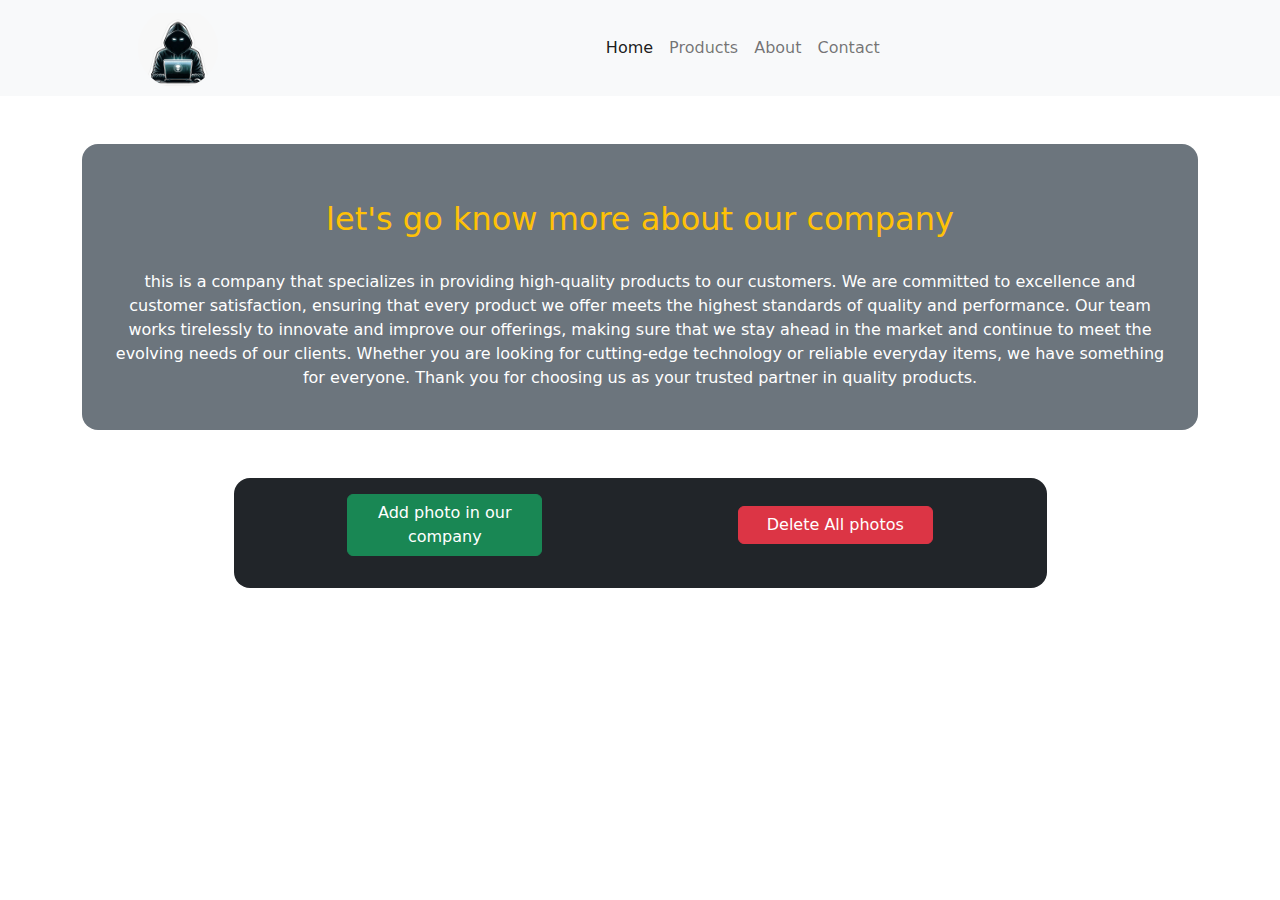
<file: about.html>
<!DOCTYPE html>
<html lang="en">

<head>
    <meta charset="UTF-8">
    <meta name="viewport" content="width=device-width, initial-scale=1.0">
    <link rel="stylesheet" href="./css/bootstrap.min.css"> <!-- Bootstrap CSS -->
    <link rel="stylesheet" href="./css/all.min.css"> <!-- Font Awesome -->
    <link rel="stylesheet" href="./css/about.css">
    <link rel="stylesheet" href="./css/index.css">
    <title>Document</title>
</head>

<body>
    <nav class="navbar navbar-expand-lg bg-light">
        <div class="container-fluid">
            <a class="navbar-brand logo " href="index.html"><img src="./images/logo-dev2.jpg" alt="logo"
                    class="w-100"></a>
            <button class="navbar-toggler" type="button" data-bs-toggle="collapse"
                data-bs-target="#navbarSupportedContent" aria-controls="navbarSupportedContent" aria-expanded="false"
                aria-label="Toggle navigation">
                <span class="navbar-toggler-icon"></span>
            </button>
            <div class="collapse navbar-collapse" id="navbarSupportedContent">
                <ul class="navbar-nav mb-2 mb-lg-0 m-auto">
                    <li class="nav-item">
                        <a class="nav-link active" aria-current="page" href="index.html">Home</a>
                    </li>
                    <li class="nav-item">
                        <a class="nav-link" href="products.html">Products</a>
                    </li>
                    <li class="nav-item">
                        <a class="nav-link" href="about.html">About</a>
                    </li>
                    <li class="nav-item">
                        <a class="nav-link" href="#">Contact</a>
                    </li>

                </ul>
            </div>
        </div>
    </nav>
    <section class="container">




        <div id="add-prod-form"
            class="d-none  my-5 w-50 m-auto bg-warning rounded-4 p-5 position-absolute top-50 start-50 translate-middle z-3 position-relative">
            <i class="fa-solid fa-circle-xmark position-absolute fa-2x top-0 end-0 m-3" id="close-from-icon"></i>
            <h2 class="text-center "> Add New Photo in Gallery Compmany </h2>
            <form class="w-75 m-auto  p-3">
                <label class="ms-4 p-2" for="pname">photo name </label>
                <input id="pname" type="text" class="form-control w-75 m-auto mt-2 my-2 ">

                <label class="ms-4 p-2" for="pdescription">photo description </label>
                <input id="pdescription" type="text" class="form-control w-75 m-auto mt-2 my-2">

                <label class="ms-4 p-2" for="pprice">photo price </label>
                <input id="pprice" type="text" class="form-control w-75 m-auto mt-2 my-2">

                <label class="ms-4 p-2" for="pimage" class="p-2"> image </label>
                <input type="file" id="pimage" accept="image/*" multiple>

            </form>
            <button type="submit" id="submit-btn" class="btn btn-outline-primary d-block p-3 my-2 w-50 m-auto"
                onclick="addProduct()"> Add photo</button>


        </div>

        <div class="text-center m-auto bg-secondary p-3 rounded-4 my-5 p-4 overflow-hidden">
            <h2 class=" p-3 my-3 text-center fa-bounce text-warning"> let's go know more about our company </h2>
            <p class="text-center text-white">this is a company that specializes in providing high-quality products to
                our customers. We are committed to excellence and customer satisfaction, ensuring that every product we
                offer meets the highest standards of quality and performance. Our team works tirelessly to innovate and
                improve our offerings, making sure that we stay ahead in the market and continue to meet the evolving
                needs of our clients. Whether you are looking for cutting-edge technology or reliable everyday items, we
                have something for everyone. Thank you for choosing us as your trusted partner in quality products.
            </p>
        </div>

        <!--  section from dispaly Products  -->
        <section class="prodcutsGallery px-3 m-auto overflow-hidden ">





            <div
                class="actions  w-75 m-auto d-flex justify-content-around align-items-center bg-dark text-white p-3 rounded-4 mb-3">

                <button class="btn w-25 btn-success mb-3" id="addProductBtn">Add photo in our company</button>
                <button class="btn w-25 btn-danger mb-3" onclick="deleteAllProducts()">Delete All photos</button>
            </div>
            <div class=" productList  my-5 position-relative">

                <!-- Products will be displayed here -->

        </section>

        <section class="slider-section">
            <div class="slider-of-products d-none bg-warning p-4 rounded-4 ">


                <i id="close-icon" class="fa-solid fa-square-xmark fa-3x position-absolute top-0 end-0 m-3 fa-fade"></i>
                <i id="arrow-left-icon"
                    class="fa-regular fa-circle-left fa-3x position-absolute top-50 start-0 m-3"></i>
                <i id="arrow-right-icon"
                    class="fa-regular fa-circle-right fa-3x position-absolute top-50 end-0 m-3"></i>
            </div>

        </section>

    </section> <!--  /Container -->




    <script src="./js/bootstrap.bundle.min.js"></script>
    <script src="./js/about.js"></script>

</body>

</html>
</file>
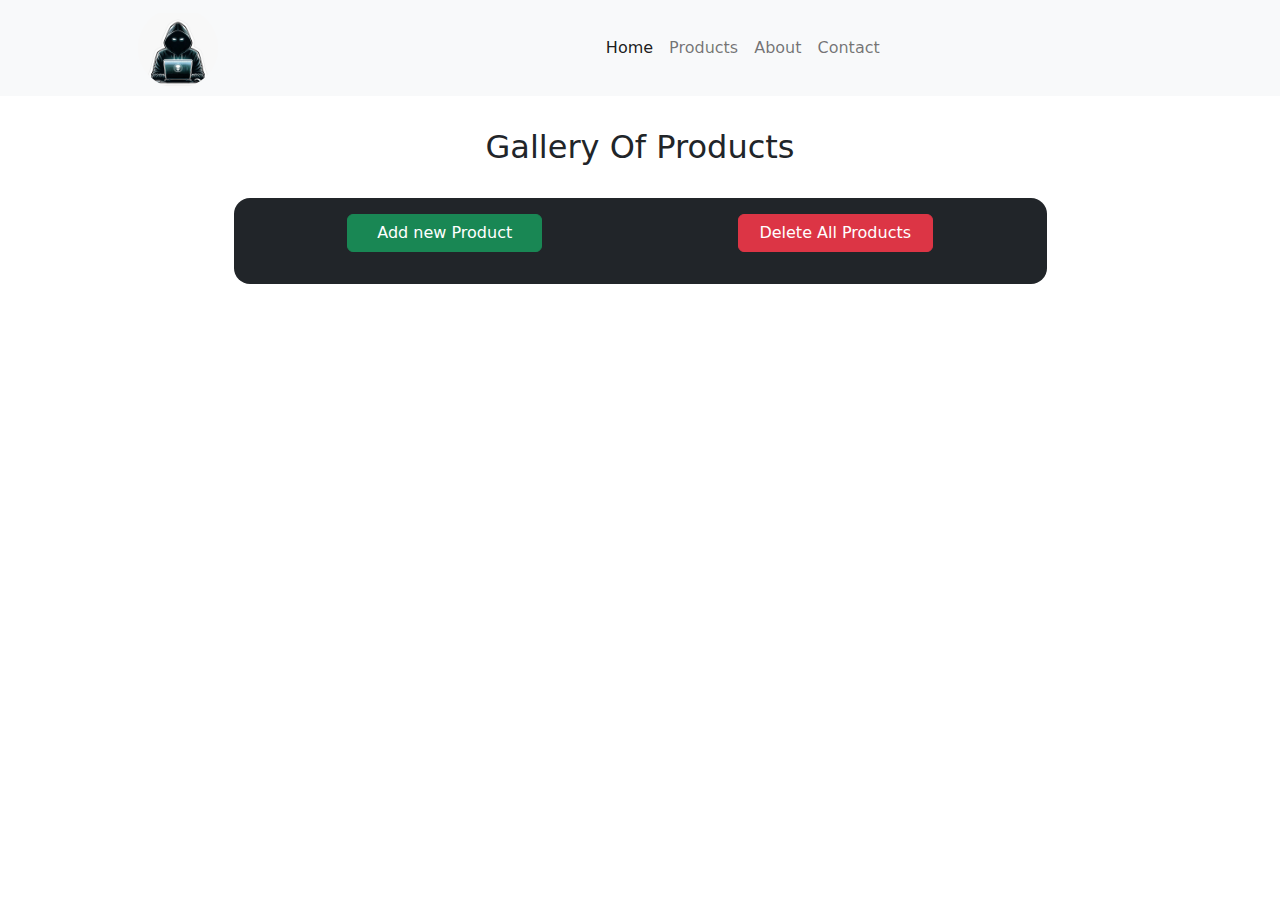
<file: products.html>
<!DOCTYPE html>
<html lang="en">

<head>
    <meta charset="UTF-8">
    <meta name="viewport" content="width=device-width, initial-scale=1.0">
    <link rel="stylesheet" href="./css/bootstrap.min.css"> <!-- Bootstrap CSS -->
    <link rel="stylesheet" href="./css/all.min.css"> <!-- Font Awesome -->
    <link rel="stylesheet" href="./css/products.css">
    <link rel="stylesheet" href="./css/index.css">
    <title>Document</title>
</head>

<body>
    <nav class="navbar navbar-expand-lg bg-light">
        <div class="container-fluid">
            <a class="navbar-brand logo " href="index.html"><img src="./images/logo-dev2.jpg" alt="logo"
                    class="w-100"></a>
            <button class="navbar-toggler" type="button" data-bs-toggle="collapse"
                data-bs-target="#navbarSupportedContent" aria-controls="navbarSupportedContent" aria-expanded="false"
                aria-label="Toggle navigation">
                <span class="navbar-toggler-icon"></span>
            </button>
            <div class="collapse navbar-collapse" id="navbarSupportedContent">
                <ul class="navbar-nav mb-2 mb-lg-0 m-auto">
                    <li class="nav-item">
                        <a class="nav-link active" aria-current="page" href="index.html">Home</a>
                    </li>
                    <li class="nav-item">
                        <a class="nav-link" href="products.html">Products</a>
                    </li>
                    <li class="nav-item">
                        <a class="nav-link" href="about.html">About</a>
                    </li>
                    <li class="nav-item">
                        <a class="nav-link" href="#">Contact</a>
                    </li>

                </ul>
            </div>
        </div>
    </nav>
    <section class="container">




        <div id="add-prod-form"
            class="d-none  my-5 w-50 m-auto bg-warning rounded-4 p-5 position-absolute top-50 start-50 translate-middle z-3 position-relative">
            <i class="fa-solid fa-circle-xmark position-absolute fa-2x top-0 end-0 m-3" id="close-from-icon"></i>
            <h2 class="text-center "> Add New Product </h2>
            <form class="w-75 m-auto  p-3">
                <label class="ms-4 p-2" for="pname">product name </label>
                <input id="pname" type="text" class="form-control w-75 m-auto mt-2 my-2 ">

                <label class="ms-4 p-2" for="pdescription">product description </label>
                <input id="pdescription" type="text" class="form-control w-75 m-auto mt-2 my-2">

                <label class="ms-4 p-2" for="pprice">product price </label>
                <input id="pprice" type="text" class="form-control w-75 m-auto mt-2 my-2">

                <label class="ms-4 p-2" for="pimage" class="p-2"> product image </label>
                <input type="file" id="pimage" accept="image/*" multiple>

            </form>
            <button type="submit" id="submit-btn" class="btn btn-outline-primary d-block p-3 my-2 w-50 m-auto"
                onclick="addProduct()"> Add </button>


        </div>



        <!--  section from dispaly Products  -->
        <section class="prodcutsGallery px-3 m-auto overflow-hidden ">

            <h2 class=" p-3 my-3 text-center fa-bounce"> Gallery Of Products</h2>
            <div
                class="actions  w-75 m-auto d-flex justify-content-around align-items-center bg-dark text-white p-3 rounded-4 mb-3">

                <button class="btn w-25 btn-success mb-3" id="addProductBtn">Add new Product</button>
                <button class="btn w-25 btn-danger mb-3" onclick="deleteAllProducts()">Delete All Products</button>
            </div>
            <div class="d-flex flex-wrap justify-content-evenly  productList">

                <!-- Products will be displayed here -->

        </section>

        <section class=" ">
            <div class="slider-of-products d-none bg-warning p-4 rounded-4">


                <i id="close-icon" class="fa-solid fa-square-xmark fa-3x position-absolute top-0 end-0 m-3 fa-fade"></i>
                <i id="arrow-left-icon"
                    class="fa-regular fa-circle-left fa-3x position-absolute top-50 start-0 m-3"></i>
                <i id="arrow-right-icon"
                    class="fa-regular fa-circle-right fa-3x position-absolute top-50 end-0 m-3"></i>
            </div>

        </section>

    </section> <!--  /Container -->




    <script src="./js/bootstrap.bundle.min.js"></script>
    <script src="./js/products.js"></script>

</body>

</html>
</file>
<file: css/about.css>
.prodct-image {
    width: 400px;
    overflow: hidden;
    /* height: 450px; */
    text-align: center;
    

}

.prodct-image img {

    width: 100%;
    /* height: 100%; */
    object-fit: cover;
}

.prodct-image:hover .product-content {
    transform: translateY(0);


}

#add-prod-form {
    z-index: 10;


}

.product-content {
    --space-value: 20px;
    position: absolute;
    bottom: var(--space-value);
    left: var(--space-value);
    right: var(--space-value);
    background-color: rgb(240, 239, 239);
    padding: var(--space-value);
    border-radius: 10px;
    transform: translateY(120%);
    transition: all 0.5s ease-in-out;
    overflow: auto;
}

.product-content h3 {
    font-size: 1.5rem;
    font-weight: 600;
}

.product-content p {
    font-size: 1.2rem;
    font-weight: 400;
}

.prodct-image:hover img {
    transform: scale(1.1);
    transition: all 0.5s ease-in-out;
}


/* slider of Products  */
.slider-of-products {
    width: 1000px;
    height: 700px;
    /* aspect-ratio: 1; */
    background-image: url(../images/\(2\).webp);
    background-size: contain;
    background-repeat: no-repeat;
    background-position: center;
    /* object-fit: contain; */


    position: fixed;
    top: 50%;
    left: 50%;
    z-index: 100;
    transform: translate(-50%, -50%);
}







@media screen and (min-width:795px) and (max-width:1350px) {
    .prodct-image {
        height: 320px;


    }
}
</file>
<file: css/index.css>
.logo{
    width: 80px;
    aspect-ratio: 1;
    border-radius: 50%;
    overflow: hidden;
    margin: 0 0 0 10%;
}
</file>
<file: css/products.css>
.prodct-image {
    /* width: 400px; */
    overflow: hidden;
    height: 450px;
    text-align: center;

}

.prodct-image img {

    /* width: 100%; */
    height: 100%;
    object-fit: contain;
    /* object-position: ; */
}

.prodct-image:hover .product-content {
    transform: translateY(0);


}

#add-prod-form {
    z-index: 10;


}

.product-content {
    --space-value: 20px;
    position: absolute;
    bottom: var(--space-value);
    left: var(--space-value);
    right: var(--space-value);
    background-color: rgb(240, 239, 239);
    padding: var(--space-value);
    border-radius: 10px;
    transform: translateY(120%);
    transition: all 0.5s ease-in-out;
    overflow: auto;
}

.product-content h3 {
    font-size: 1.5rem;
    font-weight: 600;
}

.product-content p {
    font-size: 1.2rem;
    font-weight: 400;
}

.prodct-image:hover img {
    transform: scale(1.1);
    transition: all 0.5s ease-in-out;
}


/* slider of Products  */
.slider-of-products {
    width: 1000px;
    height: 700px;
    /* aspect-ratio: 1; */
    background-image: url(../images/\(2\).webp);
    background-size: contain;
    background-repeat: no-repeat;
    background-position: center;
    /* object-fit: contain; */


    position: fixed;
    top: 50%;
    left: 50%;
    z-index: 100;
    transform: translate(-50%, -50%);
}







@media screen and (min-width:795px) and (max-width:1350px) {
    .prodct-image {
        height: 320px;


    }
}
</file>
